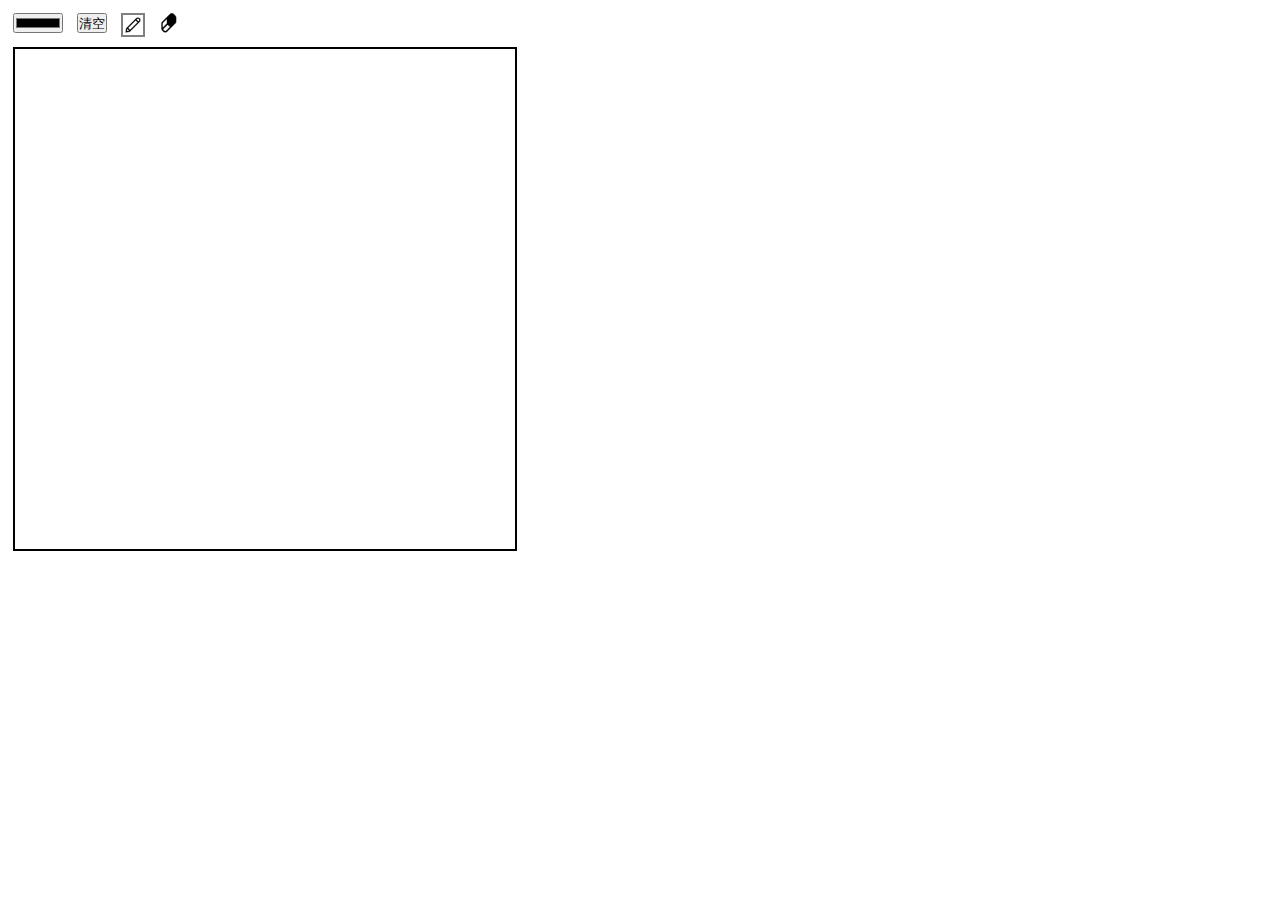
<file: Canvas/index.html>
<!DOCTYPE html>
<html>
<head>
  <meta charset="utf-8">
  <meta http-equiv="X-UA-Compatible" content="IE=edge,chrome=1">
  <meta name="viewport" content="width=device-width,initial-scale=1.0">
  <title>Canvas</title>
  <!-- [if lt IE 9] -->
  <script src="http://apps.bdimg.com/libs/html5shiv/3.7/html5shiv.min.js"></script>
  <!-- [endif] -->
  <link rel="stylesheet" type="text/css" href="css/canvas.css">
</head>
<body>
  <aside>
      <input type="color" name="color-selector">
      <button>清空</button>
      <img src="img/pen.png" alt="pen" class="highlight">
      <img src="img/eraser.png" alt="eraser">
  </aside>
  <canvas id="canvas" class="pen" width="500" height="500"></canvas>



  <script type="text/javascript" src="js/jquery-3.3.1.js"></script>
  <script type="text/javascript" src="js/canvas.js"></script>
</body>
</html>
</file>
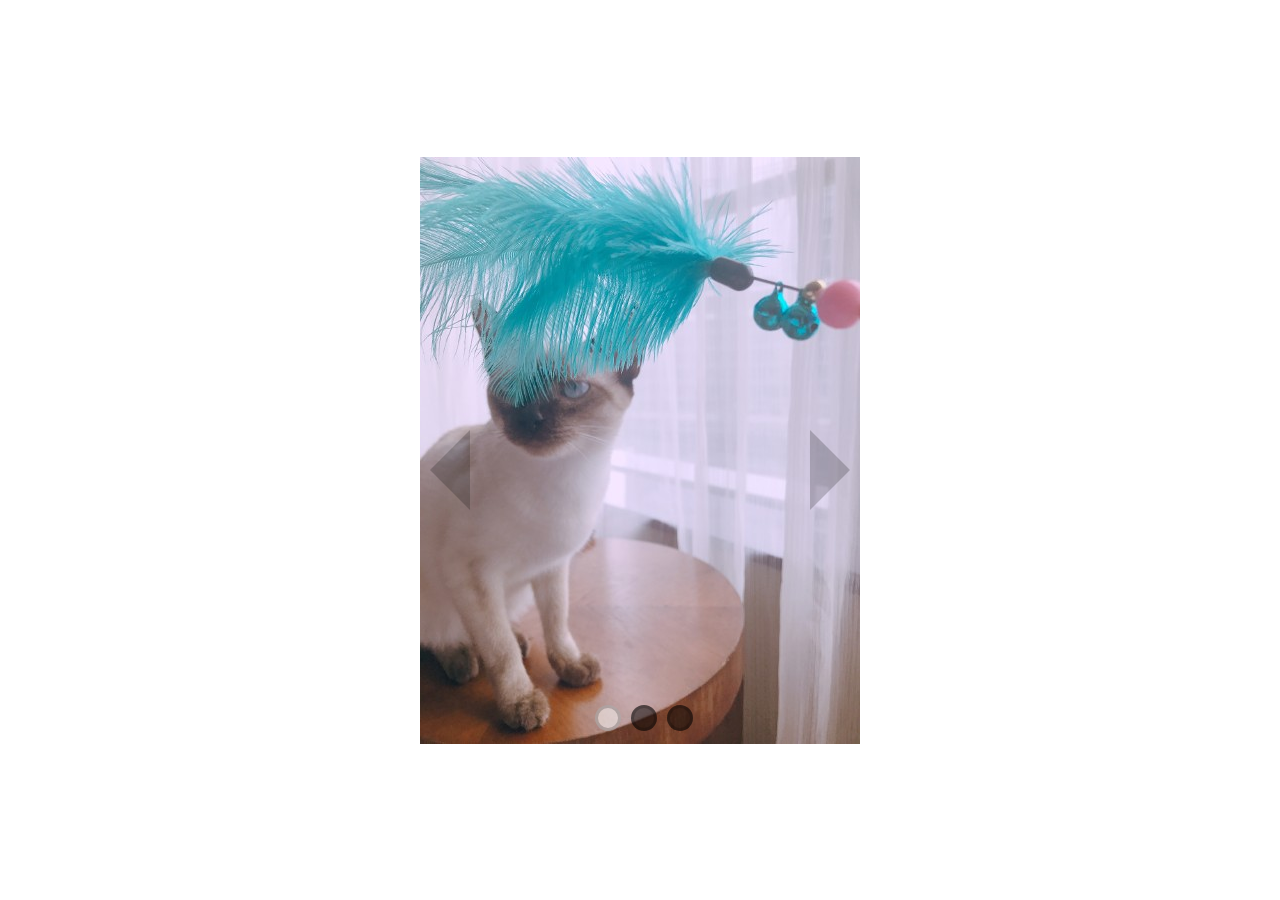
<file: Carousel/index.html>
<!DOCTYPE html>
<html>
<head>
    <meta charset="utf-8">
    <title>Carousel</title>
    <link rel="stylesheet" type="text/css" href="css/carousel.css">
</head>
<body>
    <div class="box">   
        <ul class="imgs">
            <li class="img"><img src="img/0.jpg"></li>
            <li class="img"><img src="img/1.jpg"></li>
            <li class="img"><img src="img/2.jpg"></li>
        </ul>
    </div>

    <div class="left"></div>
    <div class="right"></div>

    <ul class="circles">
        <li class="circle highlight"></li>
        <li class="circle"></li>
        <li class="circle"></li>
    </ul>

    <script type="text/javascript" src="js/carousel.js"></script>
</body>
</html>
</file>
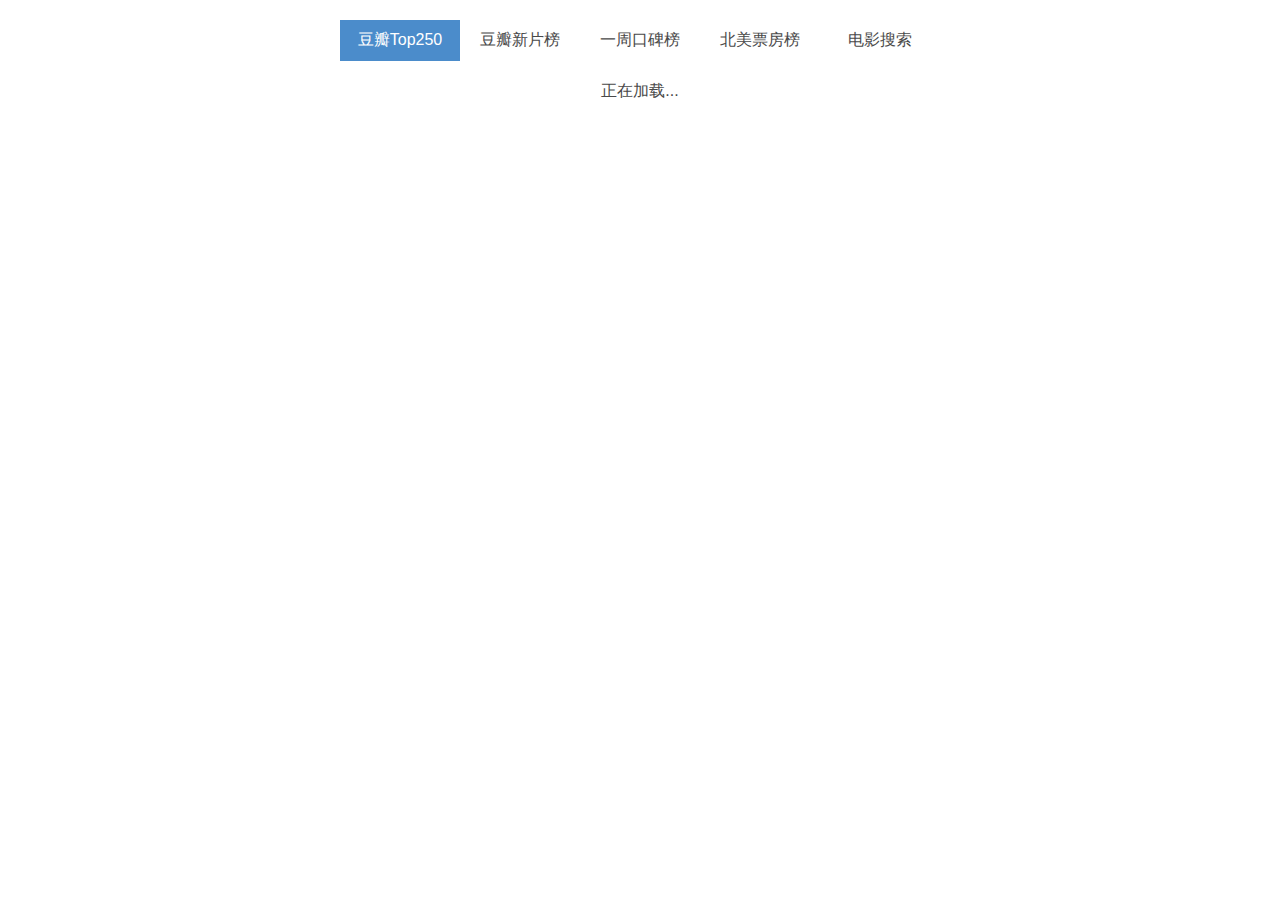
<file: Douban-Charts/index.html>
<!DOCTYPE html>
<html lang="zh-cmn-Hans">
  <head>
    <meta charset="utf-8">
    <meta http-equiv="X-UA-Compatible" content="IE=edge,chrome=1">
    <title>Douban Charts</title>
    <link rel="stylesheet" type="text/css" href="css/douban.css">
  </head>
  <body>
    <div id="chart-title">
      <div class="highlight">豆瓣Top250</div>
      <div>豆瓣新片榜</div>
      <div>一周口碑榜</div>
      <div>北美票房榜</div>
      <div>电影搜索</div>
    </div>
    <div id="chart-box">
      <div class="search-bar">
        <input type="text" <!-- name="keyword">
        <button>搜索</button>
      </div>
      <ul class="chart">

      </ul>
      <div class="loading">正在加载...</div>
    </div>



    <script type="text/javascript" src="js/jquery-3.3.1.js"></script>
    <script type="text/javascript" src="js/douban.js"></script>
  </body>
</html>
</file>
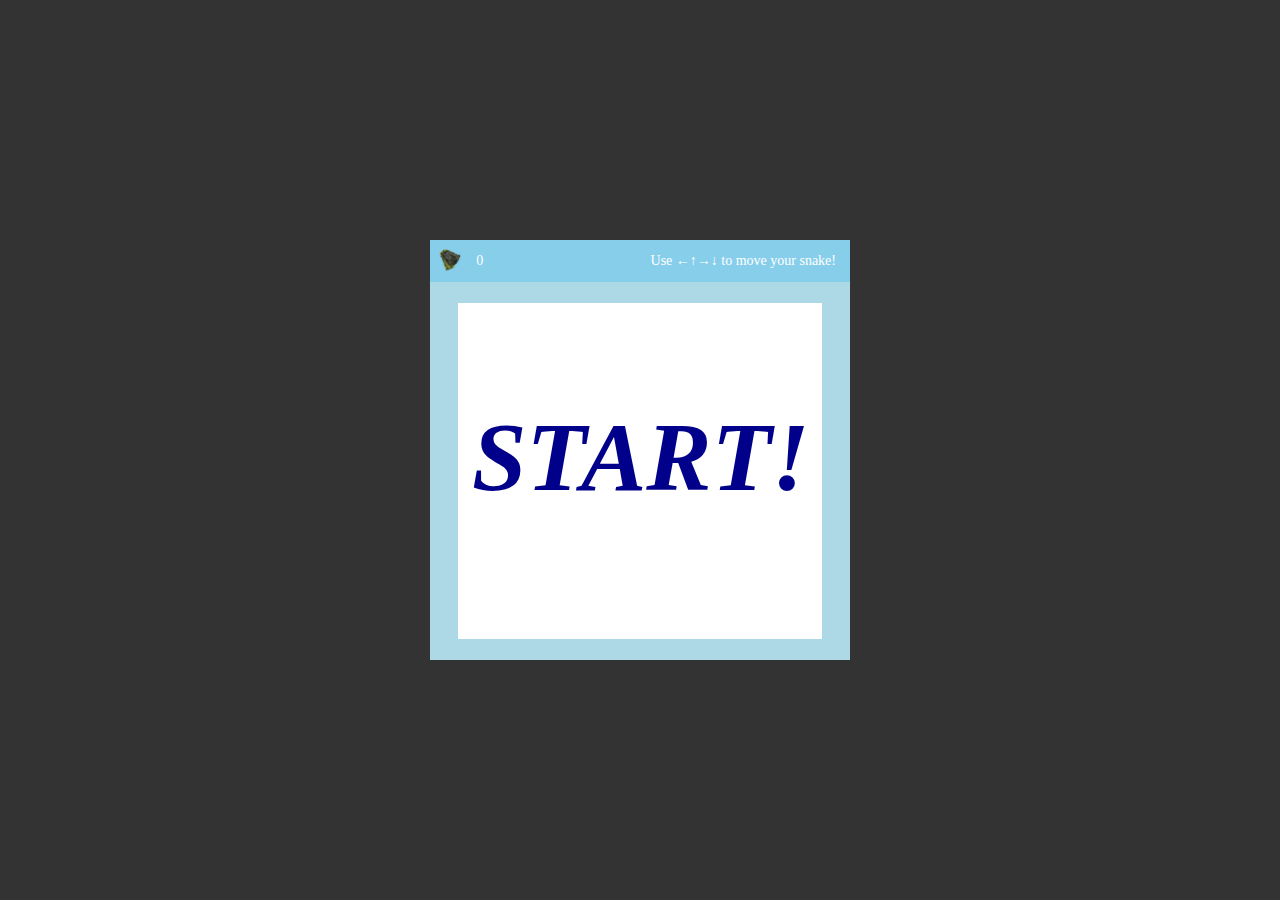
<file: Snake/index.html>
<!DOCTYPE html>
<html>
    <head>
        <meta charset="utf-8">
        <title>Snake</title>
        <link rel="stylesheet" type="text/css" href="css/snake.css">
    </head>
    <body>
        <div id="start">START!</div>
        <div id="title-bar">
            <img class="food" src="img/food.png">
            <span class="score">0</span>
            <span class="control-hint">Use ←↑→↓ to move your snake!</span>
        </div>
        <div id="game-space"></div>
        <div id="game-over">
            GAME OVER!<br />Your final score is<br />0!
        </div>

        <div class="buttons">
            <button>↑</button>
            <br />
            <button>←</button>
            <button>↓</button>
            <button>→</button>
        </div>

        <script type="text/javascript" src="js/snake.js"></script>
    </body>
</html>
</file>
<file: Canvas/css/canvas.css>
html, body {
  height: 100%;
  overflow: hidden;
}

aside {display: block;}

aside>img {vertical-align: top;}

aside>img:hover,
.highlight {border: 2px solid gray;}

aside>* {
  height: 20px;
  margin: 5px;
  padding: 0;
}

aside>*:hover {cursor: pointer;}

canvas {
  margin: 5px;
  border: 2px solid black;
}

canvas.pen {cursor: url('../img/pen.png') 2 22, auto;}
canvas.eraser {cursor: url('../img/eraser.png') 5 15, auto;}
</file>
<file: Carousel/css/carousel.css>
* {
    margin: 0;
    padding: 0;
    border: 0;
    list-style: none;
}

body,.box,.imgs,.img {
    width: 440px;
    height: 587px;
    overflow: hidden;
}

body {
    margin: auto;
    text-align:center;
    position: fixed;
    top: 50%;
    left:  50%;
    margin-top: -293px;
    margin-left: -220px;
}

.box {
    position: relative;
}

.imgs {
    position: absolute;
    top: 0;
    left: 0;
    width: 300%;
    transition: left 1s;
}

.img {
    float: left;
}

.left, .right {
    width: 0px;
    height: 0px;
    border: 40px solid rgba(0, 0, 0, 0.2);
    border-top-color: transparent;
    border-bottom-color: transparent;
    position: fixed;
    top: 50%;
    left: 50%;
    margin-top: -20px;
    cursor: pointer;
}

.left {
    border-left-color: transparent;
    margin-left: -250px;
}

.right {
    border-right-color: transparent;
    margin-left: 170px;
}

.circles {
    position: fixed;
    top: 50%;
    left: 50%;
    margin-top: 250px;
    margin-left: -50px;
}

.circles li {
    float: left;
    width: 20px;
    height: 20px;
    background-color: rgba(0, 0, 0, 0.5);
    border-radius: 20px;
    border: 3px solid rgba(0, 0, 0, 0.2);
    margin: 5px;
    cursor: pointer;
}

.circles>li:hover {
    border-color: rgba(255, 255, 255, 0.2);
}

.left:hover {
    border-right-color: rgba(0, 0, 0, 0.5);
}

.right:hover {
    border-left-color: rgba(0, 0, 0, 0.5);
}

.circles li.highlight {
    background-color: rgba(255, 255, 255, 0.5);
}

@media screen and (orientation: portrait) {
    body {
        zoom: 2;
    }
}

@media screen and (max-height: 600px) {
    body {
        zoom: 0.9;
    }
}
</file>
<file: Douban-Charts/css/douban.css>
* {
  list-style: none;
  padding: 0;
  color: #494949;
  text-decoration: none;
  font-family: -apple-system, BlinkMacSystemFont, Helvetica,Arial,sans-serif;
}

@media screen and (orientation: landscape) {
  body {
    width: 600px;
    margin: auto;
  }
  img {
    width: 100px;
  }

}

@media screen and (orientation: portrait) {
  body {
    width: 98%;
    margin: auto;
    font-size: x-large;
  }
  img {
    width: 200px;
  }

}

#chart-title {
  margin-top: 20px;
  text-align: center;
  display: flex;
}

#chart-title>div {
  width: 20%;
  padding: 10px;
}

#chart-title>div:hover {
  cursor: pointer;
  background-color: rgba(0, 0, 0, 0.1)
}


li.item>a {
  display: flex;
  border-top: 2px dotted lightgray;
  padding: 5px;
}

li.item>a>* {
  margin: 10px;
  font-size: 14px;
  line-height:2; 
}

@media screen and (orientation: portrait) {
  li.item div.info div:first-child {
    font-size: xx-large;
  }
}

li.item div.info div:first-child {
  font-weight: bold;
  font-size: 18px;
}

#chart-title>div.highlight {
  background-color: #4b8ccb;
  color: #fff;
  pointer-events: none;
}

.loading {
  text-align: center;
  margin:  20px;
  cursor: default;
}

.search-bar {
  text-align: center;
  display: none;
}

#chart-box .search-bar button {
  margin: 0 5px;
  background-color: lightskyblue;
}
</file>
<file: Snake/css/snake.css>
html {
    background-color: #333333;
}

body {
    position: fixed;
    width: 600px;
    height: 600px;
    top: 50%;
    left: 50%;
    margin: -300px -300px;
}

#title-bar {
    width: 100%;
    height: 60px;
    line-height: 60px;
    font-size: 20px;
    color: white;
    background-color: skyblue;
}

.food, .snake, .body {
    height: 36px;
}

#title-bar .food {   
    margin: 10px;
    float: left;
}

.score {
    margin-left: 10px;
}

.control-hint {
    float: right;
    margin-right: 20px;
}

#game-space {
    width: 520px;
    height: 480px;
    border-width: 30px 40px 30px 40px;
    border-style: solid;
    border-color: lightblue;
    background-color: white;
}

#start {
    display:inline;
    position: fixed;
    top: 50%;
    left: 50%;
    margin-top: -70px;
    margin-left: -240px;
    font-size: 140px;
    font-style: italic;
    font-weight: bold;
    color: darkblue;
    z-index: 1000;
}

#start:hover {
    color: yellowgreen;
    cursor: pointer;
}

table {
    border-spacing: 0;
}

.cell {
    width: 40px;
    height: 40px;
    padding: 0;
}

.cell0 {
    background-color: #79E138;
}

.cell1 {
    background-color: #94EF45;
}

.left {
    transform: rotate(0deg);
}

.up {
    transform: rotate(90deg);
}

.right {
    transform: scaleX(-1);
}

.down {
    transform: rotate(-90deg);
}

#game-over {
    display: none;
    position: fixed;
    text-align: center;
    font-size: 60px;
    top: 50%;
    left: 50%;
    margin-top: -90px;
    margin-left: -240px;
    color: red;
    cursor: pointer;
}

@media screen and (orientation: portrait) {
    body {
        zoom: 1.58;
    }
    .buttons {
        text-align: center;
        margin-top: 10px;
        display: none;
    }
    .buttons button {
        text-align: center;
        width: 40px;
        height: 40px;
        line-height: 40px;
        font-size: 35px;
        margin: 1px;
        padding: 0;
        border: 0;
    }
} 
@media screen and (orientation: landscape) {
    body {
        zoom: 0.7;
    }
    .buttons {
        text-align: center;
        display: none;
        position: fixed;
        top: 40%;
        left:  50%;
        margin-left: 300px;
    }
    .buttons button {
        text-align: center;
        width: 60px;
        height: 60px;
        line-height: 60px;
        font-size: 50px;
        margin: 5px;
        padding: 0;
        border: 0;
    }
}
</file>
